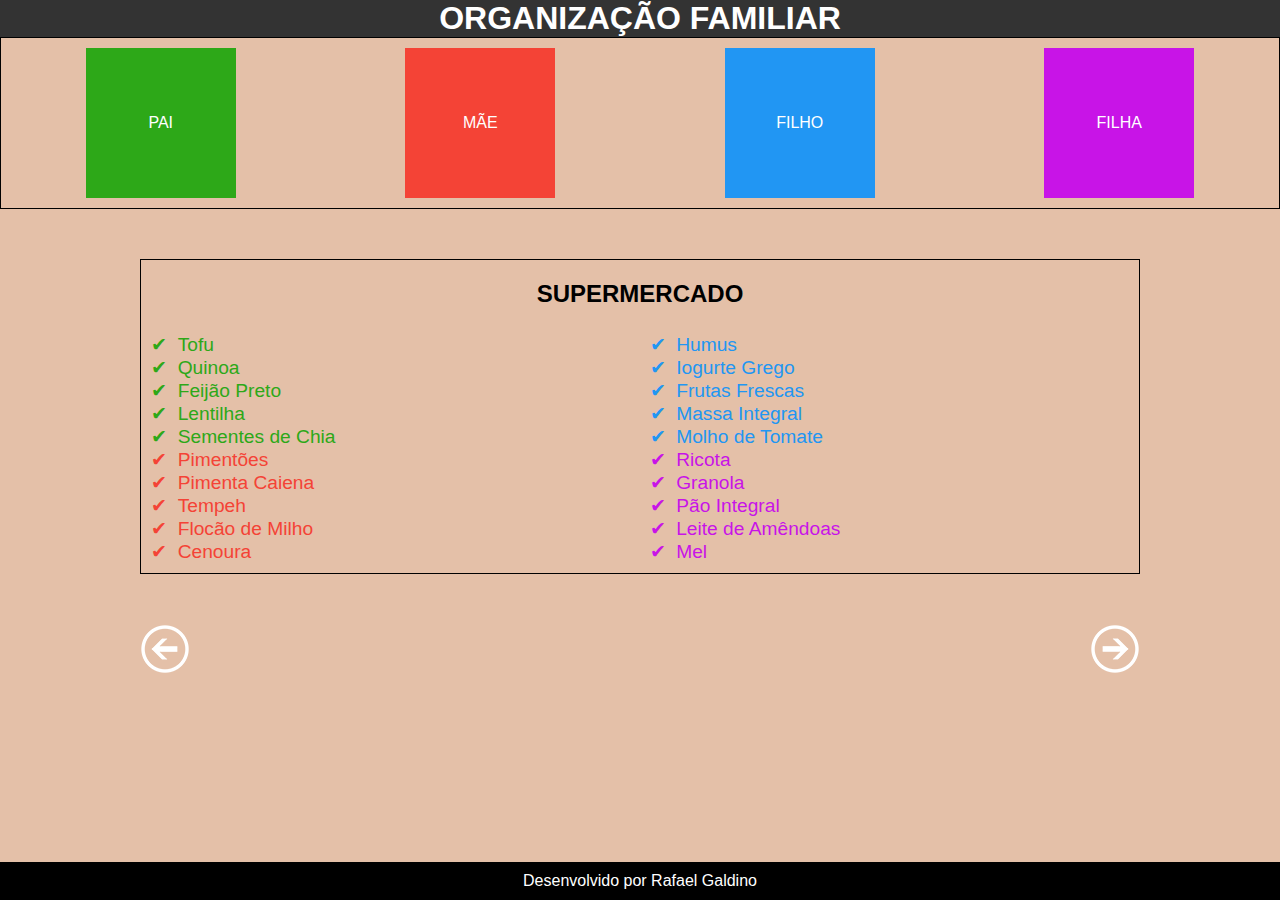
<file: index.html>
﻿<!DOCTYPE html>
<html lang="pt-br">

<head>
    <meta charset="UTF-8">
    <meta name="viewport" content="width=device-width, initial-scale=1.0">
    <title>Organização Familiar</title>
    <link rel="stylesheet" href="./css/reset.css">
    <link rel="stylesheet" href="./css/styles.css">
</head>

<body>
    <header>
        <h1>ORGANIZAÇÃO FAMILIAR</h1>
    </header>

    <main>
        <!-- Seção da Família -->
        <section class="familia">
            <div id="pai" class="pessoa">
                <p>PAI</p>
            </div>
            <div id="mae" class="pessoa">
                <p>MÃE</p>
            </div>
            <div id="filho" class="pessoa">
                <p>FILHO</p>
            </div>
            <div id="filha" class="pessoa">
                <p>FILHA</p>
            </div>
        </section>

        <!-- Seção do Supermercado -->
        <div id="mercado-page">
            <section id="mercado">
                <h2>SUPERMERCADO</h2>

                <ul id="lista-familia" class="listas">
                    <!-- Pai -->
                    <li class="lista-pai">Tofu</li>
                    <li class="lista-pai">Quinoa</li>
                    <li class="lista-pai">Feijão Preto</li>
                    <li class="lista-pai">Lentilha</li>
                    <li class="lista-pai">Sementes de Chia</li>

                    <!-- Mãe -->
                    <li class="lista-mae">Pimentões</li>
                    <li class="lista-mae">Pimenta Caiena</li>
                    <li class="lista-mae">Tempeh</li>
                    <li class="lista-mae">Flocão de Milho</li>
                    <li class="lista-mae">Cenoura</li>

                    <!-- FIlho -->
                    <li class="lista-filho">Humus</li>
                    <li class="lista-filho">Iogurte Grego</li>
                    <li class="lista-filho">Frutas Frescas</li>
                    <li class="lista-filho">Massa Integral</li>
                    <li class="lista-filho">Molho de Tomate</li>

                    <!-- FIlha -->
                    <li class="lista-filha">Ricota</li>
                    <li class="lista-filha">Granola</li>
                    <li class="lista-filha">Pão Integral</li>
                    <li class="lista-filha">Leite de Amêndoas</li>
                    <li class="lista-filha">Mel</li>
                </ul>

            </section>
            <div class="btn">
                <div class="voltar">
                    <a href="tarefas.html">
                        <img src="./img/voltar.png" alt="">
                    </a>
                </div>
                <div class="avancar">
                    <a href="cardapio.html">
                        <img src="./img/avancar.png" alt="">
                    </a>
                </div>
            </div>

    </main>

    <footer>
        <p>Desenvolvido por Rafael Galdino
        <p>
    </footer>
</body>

</html>
</file>
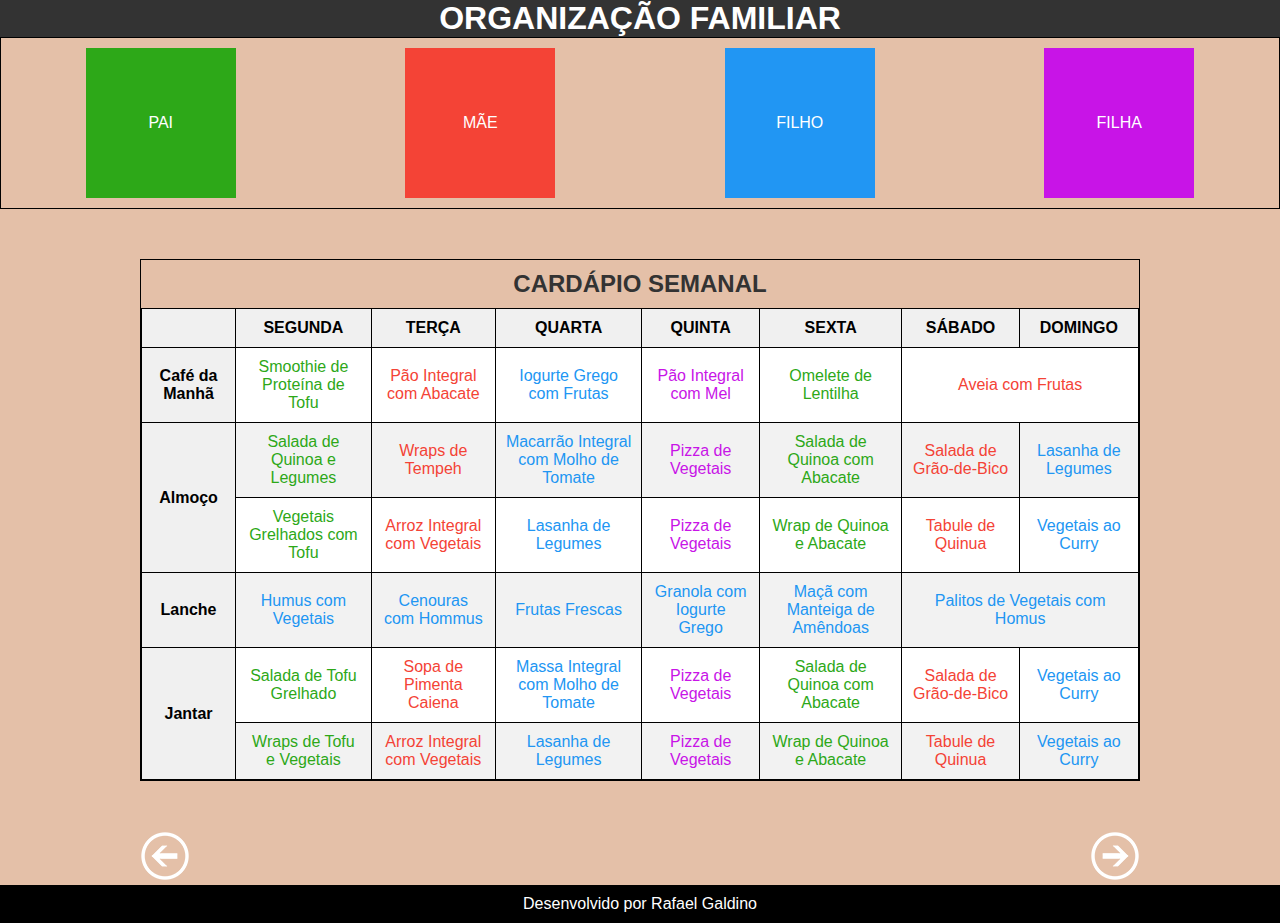
<file: cardapio.html>
﻿<!DOCTYPE html>
<html lang="pt-br">

<head>
	<meta charset="UTF-8">
	<meta name="viewport" content="width=device-width, initial-scale=1.0">
	<title>Organização Familiar</title>
    <link rel="stylesheet" href="./css/reset.css">
    <link rel="stylesheet" href="./css/styles.css">
</head>

<body>
	<header>
		<h1>ORGANIZAÇÃO FAMILIAR</h1>
	</header>

	<main>
		<!-- Seção da Família -->
		<section class="familia">
			<div id="pai" class="pessoa">
				<p>PAI</p>
			</div>
			<div id="mae" class="pessoa">
				<p>MÃE</p>
			</div>
			<div id="filho" class="pessoa">
				<p>FILHO</p>
			</div>
			<div id="filha" class="pessoa">
				<p>FILHA</p>
			</div>
		</section>
		<div id="cardapio-page">
			<!-- Seção do Cardápio -->
			<section id="cardapio">

				<table class="demo">
					<caption>CARDÁPIO SEMANAL</caption>
					<thead>
						<tr>
							<th><br></th>
							<th>SEGUNDA</th>
							<th>TERÇA</th>
							<th>QUARTA</th>
							<th>QUINTA</th>
							<th>SEXTA</th>
							<th>SÁBADO</th>
							<th>DOMINGO</th>
						</tr>
					</thead>
					<tbody>
						<tr>
							<th>Café da Manhã</th>
							<td class="lista-pai">Smoothie de Proteína de Tofu</td>
							<td class="lista-mae">Pão Integral com Abacate</td>
							<td class="lista-filho">Iogurte Grego com Frutas</td>
							<td class="lista-filha">Pão Integral com Mel</td>
							<td class="lista-pai">Omelete de Lentilha</td>
							<td colspan="2" class="lista-mae">Aveia com Frutas</td>
						</tr>
						<tr>
							<th rowspan="2">Almoço</th>
							<td class="lista-pai">Salada de Quinoa e Legumes</td>
							<td class="lista-mae">Wraps de Tempeh</td>
							<td class="lista-filho">Macarrão Integral com Molho de Tomate</td>
							<td class="lista-filha">Pizza de Vegetais</td>
							<td class="lista-pai">Salada de Quinoa com Abacate</td>
							<td class="lista-mae">Salada de Grão-de-Bico</td>
							<td class="lista-filho">Lasanha de Legumes</td>
						</tr>
						<tr>
							<td class="lista-pai">Vegetais Grelhados com Tofu</td>
							<td class="lista-mae">Arroz Integral com Vegetais</td>
							<td class="lista-filho">Lasanha de Legumes</td>
							<td class="lista-filha">Pizza de Vegetais</td>
							<td class="lista-pai">Wrap de Quinoa e Abacate</td>
							<td class="lista-mae">Tabule de Quinua</td>
							<td class="lista-filho">Vegetais ao Curry</td>
						</tr>
						<tr>
							<th>Lanche</th>
							<td class="lista-filho">Humus com Vegetais</td>
							<td class="lista-filho">Cenouras com Hommus</td>
							<td class="lista-filho">Frutas Frescas</td>
							<td class="lista-filho">Granola com Iogurte Grego</td>
							<td class="lista-filho">Maçã com Manteiga de Amêndoas</td>
							<td colspan="2" class="lista-filho">Palitos de Vegetais com Homus</td>
						</tr>
						<tr>
							<th rowspan="2">Jantar</th>
							<td class="lista-pai">Salada de Tofu Grelhado</td>
							<td class="lista-mae">Sopa de Pimenta Caiena</td>
							<td class="lista-filho">Massa Integral com Molho de Tomate</td>
							<td class="lista-filha">Pizza de Vegetais</td>
							<td class="lista-pai">Salada de Quinoa com Abacate</td>
							<td class="lista-mae">Salada de Grão-de-Bico</td>
							<td class="lista-filho">Vegetais ao Curry</td>
						</tr>
						<tr>
							<td class="lista-pai">Wraps de Tofu e Vegetais</td>
							<td class="lista-mae">Arroz Integral com Vegetais</td>
							<td class="lista-filho">Lasanha de Legumes</td>
							<td class="lista-filha">Pizza de Vegetais</td>
							<td class="lista-pai">Wrap de Quinoa e Abacate</td>
							<td class="lista-mae">Tabule de Quinua</td>
							<td class="lista-filho">Vegetais ao Curry</td>
						</tr>
					</tbody>
				</table>
						
			</section>
			<div class="btn">
                <div class="voltar">
                    <a href="index.html">
                        <img src="./img/voltar.png" alt="">
                    </a>
                </div>
                <div class="avancar">
                    <a href="tarefas.html">
                        <img src="./img/avancar.png" alt="">
                    </a>
                </div>
            </div>
		</div>

	</main>

	<footer>
		<p>Desenvolvido por Rafael Galdino
		<p>
	</footer>
</body>

</html>
</file>
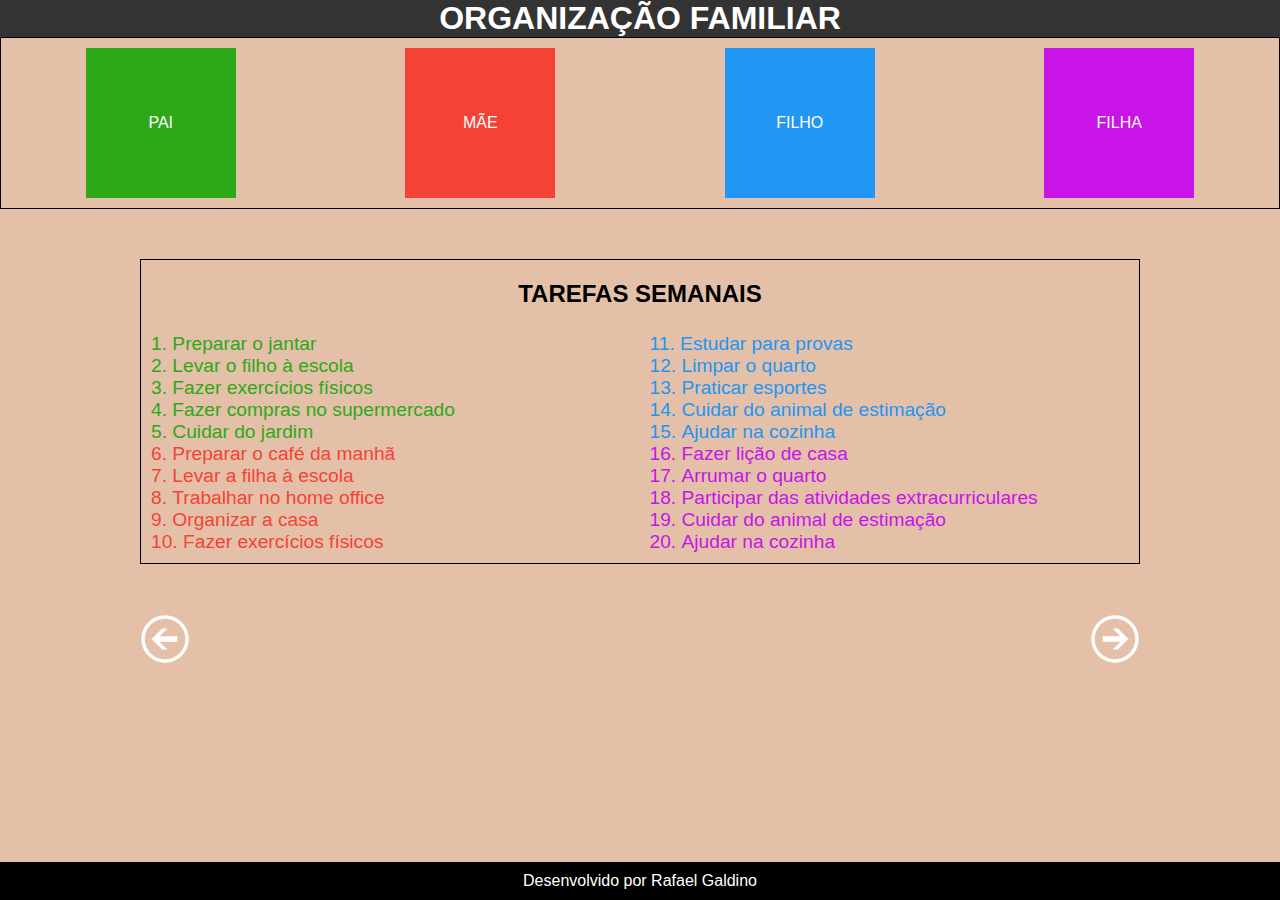
<file: tarefas.html>
﻿<!DOCTYPE html>
<html lang="pt-br">

<head>
    <meta charset="UTF-8">
    <meta name="viewport" content="width=device-width, initial-scale=1.0">
    <title>Organização Familiar</title>
    <link rel="stylesheet" href="./css/reset.css">
    <link rel="stylesheet" href="./css/styles.css">
</head>

<body>
    <header>
        <h1>ORGANIZAÇÃO FAMILIAR</h1>
    </header>

    <main>
        <!-- Seção da Família -->
        <section class="familia">
            <div id="pai" class="pessoa">
                <p>PAI</p>
            </div>
            <div id="mae" class="pessoa">
                <p>MÃE</p>
            </div>
            <div id="filho" class="pessoa">
                <p>FILHO</p>
            </div>
            <div id="filha" class="pessoa">
                <p>FILHA</p>
            </div>
        </section>

        <!-- Seção de Tarefas -->
        <div id="tarefas-page">

            <section id="tarefas">
                <h2>TAREFAS SEMANAIS</h2>

                <ol id="lista-tarefas" class="listas">
                    <!-- Pai -->
                    <li class="lista-pai">Preparar o jantar</li>
                    <li class="lista-pai">Levar o filho à escola</li>
                    <li class="lista-pai">Fazer exercícios físicos</li>
                    <li class="lista-pai">Fazer compras no supermercado</li>
                    <li class="lista-pai">Cuidar do jardim</li>
                    
                    <!-- Mãe -->
                    <li class="lista-mae">Preparar o café da manhã</li>
                    <li class="lista-mae">Levar a filha à escola</li>
                    <li class="lista-mae">Trabalhar no home office</li>
                    <li class="lista-mae">Organizar a casa</li>
                    <li class="lista-mae">Fazer exercícios físicos</li>
                
                    <!-- Filho -->
                    <li class="lista-filho">Estudar para provas</li>
                    <li class="lista-filho">Limpar o quarto</li>
                    <li class="lista-filho">Praticar esportes</li>
                    <li class="lista-filho">Cuidar do animal de estimação</li>
                    <li class="lista-filho">Ajudar na cozinha</li>
                
                    <!-- Filha -->
                    <li class="lista-filha">Fazer lição de casa</li>
                    <li class="lista-filha">Arrumar o quarto</li>
                    <li class="lista-filha">Participar das atividades extracurriculares</li>
                    <li class="lista-filha">Cuidar do animal de estimação</li>
                    <li class="lista-filha">Ajudar na cozinha</li>
                </ol>
                

            </section>
            <div class="btn">
                <div class="voltar">
                    <a href="cardapio.html">
                        <img src="./img/voltar.png" alt="">
                    </a>
                </div>
                <div class="avancar">
                    <a href="index.html">
                        <img src="./img/avancar.png" alt="">
                    </a>
                </div>
            </div>
        </div>

    </main>

    <footer>
        <p>Desenvolvido por Rafael Galdino
        <p>
    </footer>
</body>

</html>
</file>
<file: css/styles.css>
@charset "UTF-8";

body {
    font-family: Arial, Helvetica, sans-serif;
    background-color: #e4c0a8;
display: flex;
flex-direction: column;
min-height: 100vh;
}

header {
    background-color: #333;
    color: #fff;
    text-align: center;
    
}

main {
flex: 1 0 auto;
}

.familia {
    display: flex;
    justify-content: space-around;
    flex-wrap: wrap;
    margin-bottom: 20px;
    border: 1px solid black;
}

.pessoa {
    width: 150px;
    height: 150px;
    margin: 10px;
}



#pai {
    background-color: #2da818;
}

.lista-pai {
    color: #2da818;
}

#pai:hover {
    background-image: url('../img/pai.jpg');
}

#pai:hover, #mae:hover, #filho:hover, #filha:hover {
    opacity: 0.9;
    border-radius: 10%;
    border: 3px solid lightseagreen;
    box-shadow: 10px 2px 10px rgb(0, 0, 0, 0.390);
}

#pai p:hover, #mae p:hover, #filho p:hover, #filha p:hover {
    display: none;
}

#mae {
    background-color: #f44336;
}

.lista-mae {
    color: #f44336;
}

#mae:hover {
    background-image: url('../img/mae.jpg');
}

#filho {
    background-color: #2196f3;
}

.lista-filho {
    color: #2196f3;
}

#filho:hover {
    background-image: url('../img/filho.jpg');
}

#filha {
    background-color: #c814e7;
}

.lista-filha {
    color: #c814e7;
}

#filha:hover {
    background-image: url('../img/filha.jpg');
}

.pessoa p {
    color: #fff;
    text-align: center;
    line-height: 150px;
}

#mercado, #cardapio, #tarefas {
    margin: 5% auto;
    border: 1px solid black;
}

#mercado h2, #cardapio h2, #tarefas h2 {
   text-align:center; 
   font-size :1.5rem; 
   margin-top :20px; 
   padding-bottom :15px; 
} 

.voltar, .avancar {
flex-direction: flex-end;

}

.btn {
display: flex;
justify-content: space-between;
}

#lista-familia { 
   list-style-type :'\2714\00A0\00A0'; 
   list-style-position :inside; 
   columns :2; 
   font-size :1.2rem; 
   padding :10px; 
} 

#lista-tarefas { 
   list-style-position :inside; 
   columns :2; 
   font-size :1.2rem; 
   padding :10px; 
   justify-content: center;	
} 


table.demo {
    width:100%;
    border-collapse: collapse;
}

table.demo th, table.demo td {
    border:1px solid #000;
    padding:10px;
    text-align: center;
    vertical-align: middle;
}

table.demo th {
    background-color:#f0f0f0;
}

table.demo tr:nth-child(even) {
    background-color:#f2f2f2;
}

table.demo tr:nth-child(odd) {
   background-color:#fff;
}

table.demo caption {
   padding:10px;
   font-size:1.5rem;
   font-weight:bold;
   color:#333;
}


footer { 
   background-color :black; 
   color :white; 
   text-align :center; 
   padding :10px;
flex-shrink: 0;
}

#mercado-page, #cardapio-page, #tarefas-page {
    max-width: 1000px;
    margin: 0 auto;
}

#mercado-page ul, #tarefas-page ol {
height: 100%;
}


/* Responsividade */
@media (max-width: 768px) {
  .familia {
      flex-wrap: wrap;
      align-items: center;
  }

  .pessoa {
      width: 100px;
      height: 100px;
  }

  .pessoa p {
      line-height: 100px;
  }

  .demo {
        display: block;
        overflow-x: auto;
        white-space: nowrap;
  }

#mercado-page, #cardapio-page, #tarefas-page {
        width: 100%;
    }
}
</file>
